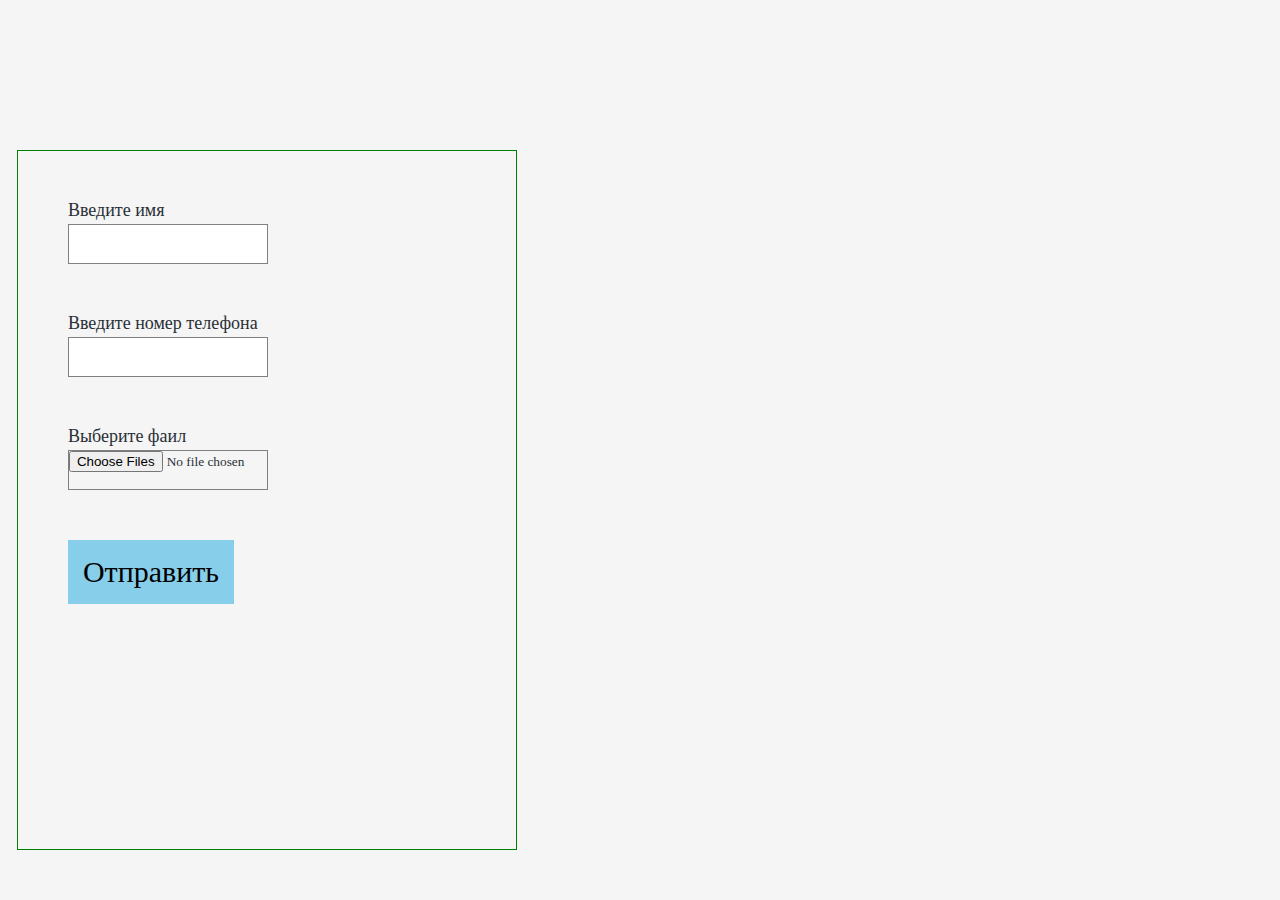
<file: index.html>
<!DOCTYPE html>
<html lang="ru">

<head>
  <meta charset="UTF-8">
  <meta http-equiv="X-UA-Compatible" content="IE=edge">
  <meta name="viewport" content="width=device-width, initial-scale=1.0">
  <link rel="shortcut icon" href="img/favicon.ico">
  <link rel="stylesheet" href="css/style.css">
  <title></title>
</head>

<body>

  <div class="wrapper">
<header class="header">
  <div class="header__container container">


    <form action="#"  method="POST" enctype="multipart/form-data">
      <!-- <input type="hidden" name="admin_email[]" value="pystoselova.rita@yandex.ru"> -->
      <label class="label" for="NameUser">Введите имя</label>
      <input class="input-pole" type="text" name="nameUser">
      <label class="label" for="phoneUser">Введите номер телефона</label>
      <input class="input-pole" type="tel" name="phoneUser">
      <label class="label" for="phoneUser">Выберите фаил</label>
      <input class="input-pole" type="file" name="fileUser[]" multiple>
      <button class="input-but" type="submit" name="button" value='Отправить'>Отправить</button>
    </form>
  </div>
</header>











<main class="page">
  <section class="page__name"></section>
</main>
<footer class="footer">
  <div class="footer__container container">
    
  </div>
</footer>  </div>
  <script src="js/just-validate.min.js"></script>
  <script src="js/main.js"></script>
</body>

</html>
</file>
<file: css/style.css>
* {
  padding: 0;
  margin: 0;
  border: 0;
}

*,
*:before,
*:after {
  -webkit-box-sizing: border-box;
  box-sizing: border-box;
}

:focus,
:active {
  outline: none;
}

a:focus,
a:active {
  outline: none;
}

html,
body {
  -ms-text-size-adjust: 100%;
  -moz-text-size-adjust: 100%;
  -webkit-text-size-adjust: 100%;
}

input,
button,
textarea {
  font-family: inherit;
}

input::-ms-clear {
  display: none;
}

button {
  cursor: pointer;
}

button::-moz-focus-inner {
  padding: 0;
  border: 0;
}

a,
a:visited {
  text-decoration: none;
}

a:hover {
  text-decoration: none;
}

ul li {
  list-style: none;
}

img {
  vertical-align: top;
}

h1,
h2,
h3,
h4,
h5,
h6 {
  font-size: inherit;
  font-weight: inherit;
}

html,
body {
  color: #292F36;
  font-family: "Jost-Regular";
  font-weight: 400;
  background-color: #F5F5F5;
  font-size: 1.125rem;
  height: 100%;
  width: 100%;
  line-height: 1;
}

.wrapper {
  min-height: 100%;
  overflow: hidden;
  display: -webkit-box;
  display: -ms-flexbox;
  display: flex;
  -webkit-box-orient: vertical;
  -webkit-box-direction: normal;
      -ms-flex-direction: column;
          flex-direction: column;
}

.page {
  -webkit-box-flex: 1;
      -ms-flex: 1 1 auto;
          flex: 1 1 auto;
}

.container {
  max-width: 76.875rem;
  margin: 0rem auto;
  padding: 0rem 0.9375rem;
}

.ibg {
  position: relative;
}
.ibg img {
  position: absolute;
  top: 0;
  left: 0;
  width: 100%;
  height: 100%;
  -o-object-fit: cover;
     object-fit: cover;
}

body._hidden {
  overflow: hidden;
}

form {
  width: 500px;
  height: 700px;
  border: 1px solid green;
  margin-top: 150px;
  padding-top: 50px;
  padding-left: 50px;
}

.input-pole {
  width: 200px;
  height: 40px;
  border: 1px solid gray;
  margin-bottom: 50px;
  display: block;
}

.label {
  display: block;
  margin-bottom: 5px;
  font-size: 18px;
}

.input-but {
  font-size: 30px;
  background-color: skyblue;
  padding: 15px;
}
</file>
